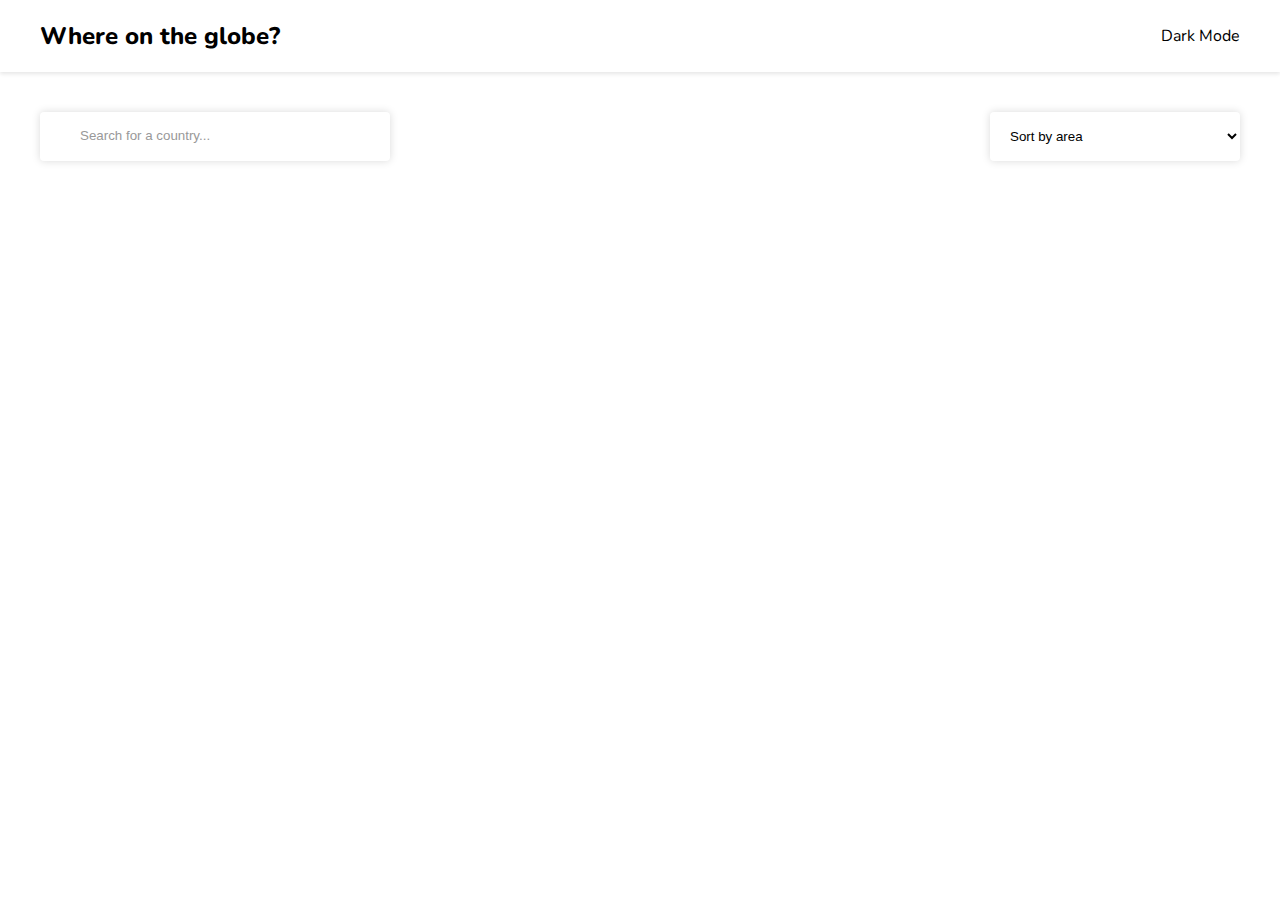
<file: index.html>
<!DOCTYPE html>
<html lang="en">
  <head>
    <meta charset="UTF-8" />
    <meta http-equiv="X-UA-Compatible" content="IE=edge" />
    <meta name="viewport" content="width=device-width, initial-scale=1.0" />
    <title>Countries</title>
    <link
      rel="stylesheet"
      href="https://cdnjs.cloudflare.com/ajax/libs/font-awesome/6.3.0/css/all.min.css"
      integrity="sha512-SzlrxWUlpfuzQ+pcUCosxcglQRNAq/DZjVsC0lE40xsADsfeQoEypE+enwcOiGjk/bSuGGKHEyjSoQ1zVisanQ=="
      crossorigin="anonymous"
      referrerpolicy="no-referrer"
    />
    <link
      href="https://fonts.googleapis.com/css?family=Nunito:300,regular,500,600,700,800"
      rel="stylesheet"
    />
    <link rel="stylesheet" href="style.css" />
  </head>
  <body>
    <header class="header-container">
      <div class="header-content">
        <h2 class="title"><a href="/">Where on the globe?</a></h2>
        <p class="theme-changer"><i class="fa-regular fa-moon"></i>&nbsp;&nbsp;Dark Mode</p>
      </div>
    </header>
    <main>
      <div class="search-filter-container">
        <div class="search-container">
          <i class="fa-solid fa-magnifying-glass"></i>
          <input type="text" placeholder="Search for a country...">
        </div>
        <select class="filter-by-region">
          <option hidden>Sort by area</option>
          <option value="Africa">Africa</option>
          <option value="America">America</option>
          <option value="Asia">Asia</option>
          <option value="Europe">Europe</option>
          <option value="Oceania">Oceania</option>
        </select>
      </div>
      <div class="countries-container"></div>
    </main>
    <script src="script.js" defer></script>
  </body>
</html>
</file>
<file: style.css>
* {
    box-sizing: border-box;
}

body {
    --background-color: white;
    --text-color: black;
    --elements-color: white;
    margin: 0;
    font-family: Nunito, sans-serif;
    background-color: var(--background-color);
    color: var(--text-color);
}

body.dark {
    --background-color: hsl(207, 26%, 17%); 
    --text-color: white;
    --elements-color: hsl(209, 23%, 22%);
}

main {
    padding: 24px;
}

a {
    text-decoration-line: none;
    color: inherit;
}

.header-container {
    box-shadow: 0 2px 4px 0px rgba(0, 0, 0, 0.1);
    padding-inline: 24px;
    background-color: var(--elements-color);
}

.header-content {
    display: flex;
    align-items: center;
    justify-content: space-between;
    max-width: 1200px;
    margin-inline: auto;
}

.title {
    font-weight: 800;
}

.theme-changer {
    cursor: pointer;
}

.countries-container {
    max-width: 1200px;
    margin-top: 16px;
    display: flex;
    gap: 64px;
    flex-wrap: wrap;
    margin-inline: auto;
    justify-content: space-between;
}

.country-card {
    display: inline-block;
    width: 250px;
    border-radius: 8px;
    overflow: hidden;
    padding-bottom: 24px;
    box-shadow: 0 0 8px 0px rgba(0, 0, 0, 0.2);
    transition: all 0.2s ease-in-out;
    background-color: var(--elements-color);
}

.country-card:hover {
    transform: scale(1.03);
    box-shadow: 0 0 16px 0px rgba(0, 0, 0, 0.2);
}

.card-title {
    font-size: 24px;
    margin-block: 16px;
}

.card-text {
    padding-inline: 16px;
}

.card-text p {
    margin-block: 8px;
}

.country-card img {
    width: 100%;
}


.search-filter-container {
    max-width: 1200px;
    margin-inline: auto;
    margin-top: 16px;
    margin-bottom: 48px;
    display: flex;
    justify-content: space-between;
    gap: 24px;
}

.search-container {
    box-shadow: 0 0 8px 0px rgba(0, 0, 0, 0.15);
    max-width: 350px;
    width: 100%;
    border-radius: 4px;
    padding-left: 24px;
    color: #999;
    overflow: hidden;
    background-color: var(--elements-color);
    color: var(--text-color);
}

.search-container input {
    border: none;
    outline: none;
    padding: 16px;
    width: 90%;
    background-color: inherit;
    color: inherit;
}

.search-container input::placeholder {
    color: #999;
}

.filter-by-region {
    width: 250px;
    padding: 16px;
    border: none;
    outline: none;
    box-shadow: 0 0 8px 0px rgba(0, 0, 0, 0.15);
    border-radius: 4px;
    background-color: var(--elements-color);
    color: var(--text-color);
}

@media(max-width: 768px) {
    .countries-container {
        justify-content: center;
    }

    .title {
        font-size: 16px;
    }

    .header-content p {
        font-size: 12px;
    }

    .search-filter-container {
        flex-direction: column;
    }
    
}
</file>
